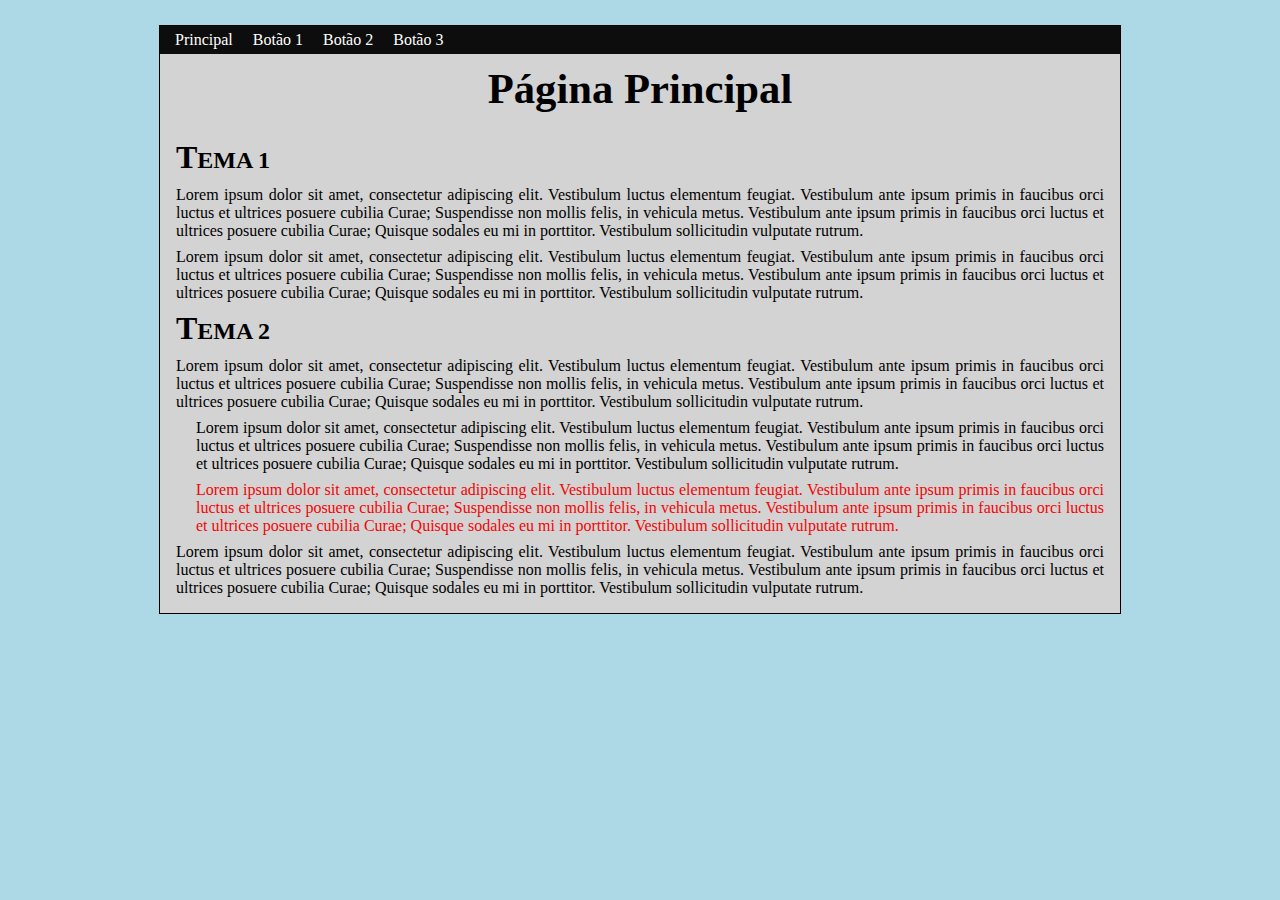
<file: desenvolvimento web I/css-assignment/index.html>
<!DOCTYPE html>
<html>
	<head>
		<link type="text/css" rel="stylesheet" href="css/estilo.css"/>
		<title>Result</title>
    <meta charset="utf-8" />
	</head>
	<body>
		<div id="container">
		  <div id="menu" class="preto">
		    <ul>
		      <li>Principal</li>
          <li>Botão 1</li>
          <li>Botão 2</li>
          <li>Botão 3</li>
		    </ul>
		  </div>
      <div id="header">
        <h1>Página Principal</h1>
      </div>
      <div id="content">
        <h1 class="subtitle">Tema 1</h1>
        <p>
          Lorem ipsum dolor sit amet, consectetur adipiscing elit. Vestibulum luctus elementum feugiat. Vestibulum ante ipsum primis in faucibus orci luctus et ultrices posuere cubilia Curae; Suspendisse non mollis felis, in vehicula metus. Vestibulum ante ipsum primis in faucibus orci luctus et ultrices posuere cubilia Curae; Quisque sodales eu mi in porttitor. Vestibulum sollicitudin vulputate rutrum.
        <p>
          Lorem ipsum dolor sit amet, consectetur adipiscing elit. Vestibulum luctus elementum feugiat. Vestibulum ante ipsum primis in faucibus orci luctus et ultrices posuere cubilia Curae; Suspendisse non mollis felis, in vehicula metus. Vestibulum ante ipsum primis in faucibus orci luctus et ultrices posuere cubilia Curae; Quisque sodales eu mi in porttitor. Vestibulum sollicitudin vulputate rutrum.
        </p>
        <h1 class="subtitle">Tema 2</h1>
        <p>
          Lorem ipsum dolor sit amet, consectetur adipiscing elit. Vestibulum luctus elementum feugiat. Vestibulum ante ipsum primis in faucibus orci luctus et ultrices posuere cubilia Curae; Suspendisse non mollis felis, in vehicula metus. Vestibulum ante ipsum primis in faucibus orci luctus et ultrices posuere cubilia Curae; Quisque sodales eu mi in porttitor. Vestibulum sollicitudin vulputate rutrum.
        </p>
        <div class="recuo">
          <p>
            Lorem ipsum dolor sit amet, consectetur adipiscing elit. Vestibulum luctus elementum feugiat. Vestibulum ante ipsum primis in faucibus orci luctus et ultrices posuere cubilia Curae; Suspendisse non mollis felis, in vehicula metus. Vestibulum ante ipsum primis in faucibus orci luctus et ultrices posuere cubilia Curae; Quisque sodales eu mi in porttitor. Vestibulum sollicitudin vulputate rutrum.
          </p>
          <p class="destaque">
            Lorem ipsum dolor sit amet, consectetur adipiscing elit. Vestibulum luctus elementum feugiat. Vestibulum ante ipsum primis in faucibus orci luctus et ultrices posuere cubilia Curae; Suspendisse non mollis felis, in vehicula metus. Vestibulum ante ipsum primis in faucibus orci luctus et ultrices posuere cubilia Curae; Quisque sodales eu mi in porttitor. Vestibulum sollicitudin vulputate rutrum.
          </p>
        </div>
        <p>
          Lorem ipsum dolor sit amet, consectetur adipiscing elit. Vestibulum luctus elementum feugiat. Vestibulum ante ipsum primis in faucibus orci luctus et ultrices posuere cubilia Curae; Suspendisse non mollis felis, in vehicula metus. Vestibulum ante ipsum primis in faucibus orci luctus et ultrices posuere cubilia Curae; Quisque sodales eu mi in porttitor. Vestibulum sollicitudin vulputate rutrum.
        </p>
      </div>
		</div>
	</body>
</html>
</file>
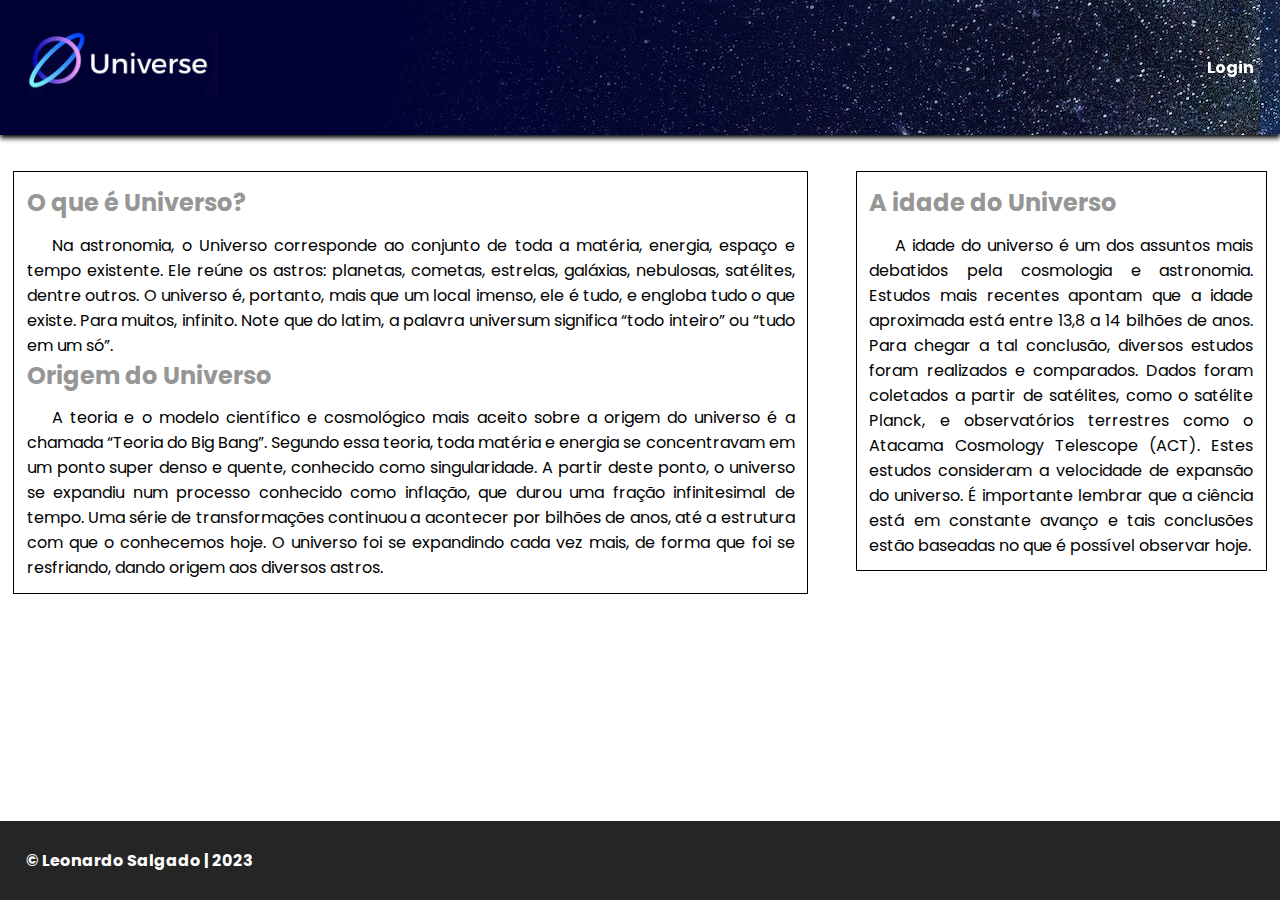
<file: desenvolvimento web I/css-position-assignment/index.html>
<!DOCTYPE html>
<html lang="pt-br">
<head>
    <meta charset="UTF-8">
    <meta name="viewport" content="width=device-width, initial-scale=1.0">
    <title>Site institucional</title>
    <link rel="stylesheet" href="./css/site_institucional.css">
    <link rel="shortcut icon" href="./images/icone.jpg" type="image/jpg">
</head>
<body>
    <header>
        <div class="logo">
            <img src="./images/logo.jpg" alt="Logo">
        </div>
        <a href="./login.html">Login</a>
    </header>
    <main>
        <section class="left">
            <h2>O que é Universo?</h2>
            <p>Na astronomia, o Universo corresponde ao conjunto de toda a matéria, energia, espaço e tempo existente. Ele reúne os astros: planetas, cometas, estrelas, galáxias, nebulosas, satélites, dentre outros. O universo é, portanto, mais que um local imenso, ele é tudo, e engloba tudo o que existe. Para muitos, infinito. Note que do latim, a palavra universum significa “todo inteiro” ou “tudo em um só”.</p>
            <h2>Origem do Universo</h2>
            <p>
                A teoria e o modelo científico e cosmológico mais aceito sobre a origem do universo é a chamada “Teoria do Big Bang”. Segundo essa teoria, toda matéria e energia se concentravam em um ponto super denso e quente, conhecido como singularidade. A partir deste ponto, o universo se expandiu num processo conhecido como inflação, que durou uma fração infinitesimal de tempo. Uma série de transformações continuou a acontecer por bilhões de anos, até a estrutura com que o conhecemos hoje. O universo foi se expandindo cada vez mais, de forma que foi se resfriando, dando origem aos diversos astros.
            </p>
        </section>
        <section class="right">
            <h2>A idade do Universo</h2>
            <p>A idade do universo é um dos assuntos mais debatidos pela cosmologia e astronomia. Estudos mais recentes apontam que a idade aproximada está entre 13,8 a 14 bilhões de anos. Para chegar a tal conclusão, diversos estudos foram realizados e comparados. Dados foram coletados a partir de satélites, como o satélite Planck, e observatórios terrestres como o Atacama Cosmology Telescope (ACT). Estes estudos consideram a velocidade de expansão do universo. É importante lembrar que a ciência está em constante avanço e tais conclusões estão baseadas no que é possível observar hoje.</p>
        </section>
    </main>
    <footer>
        <p>&copy; Leonardo Salgado | 2023</p>
    </footer>
</body>
</html>
</file>
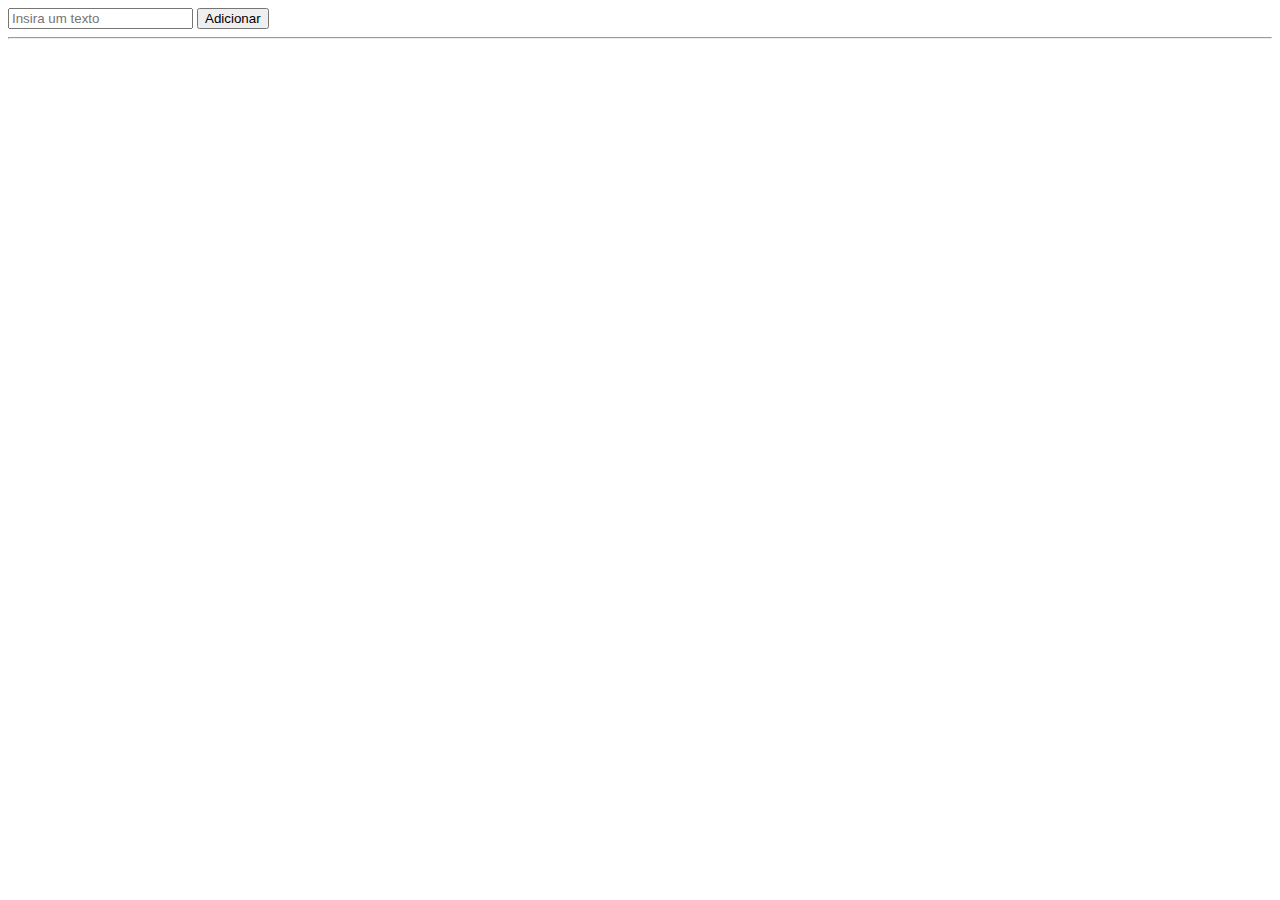
<file: desenvolvimento web I/dom-assignment/index.html>
<!DOCTYPE html>
<html lang="pt-br">
<head>
    <meta charset="UTF-8">
    <meta name="viewport" content="width=device-width, initial-scale=1.0">
    <title>DOM manipulation</title>
    <link rel="shortcut icon" href="https://raw.githubusercontent.com/devicons/devicon/master/icons/javascript/javascript-original.svg" type="image/svg">
</head>
<body>
    <main>
        <input type="text" name="textinho" id="textinho" placeholder="Insira um texto">
        <button id="btn">Adicionar</button>
        <hr>
        <ul id="lista"></ul>
    </main>
    <script src="./js/exercicio.js"></script>
</body>
</html>
</file>
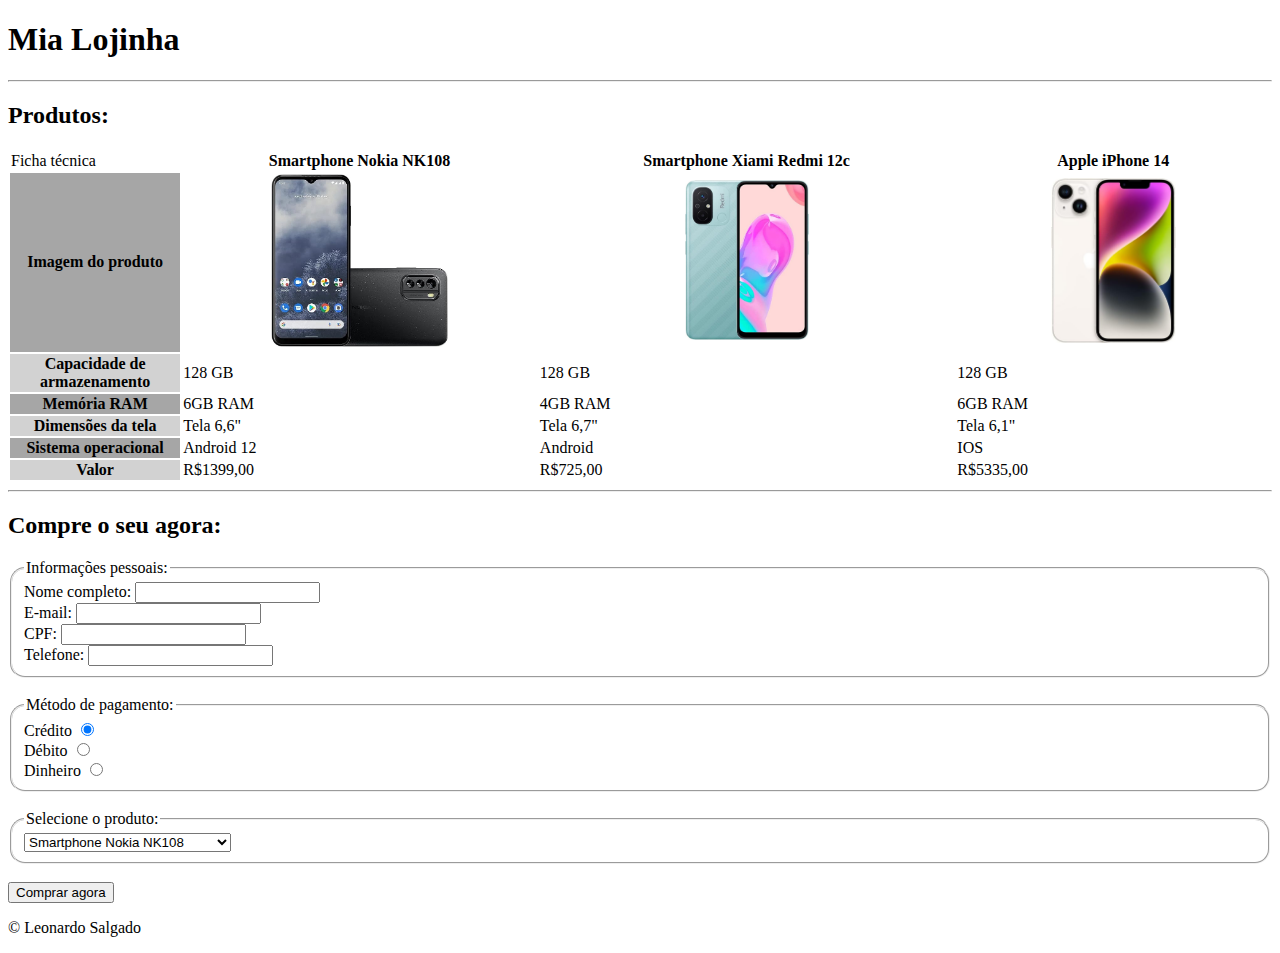
<file: desenvolvimento web I/html-store-assignment/index.html>
<!DOCTYPE html>
<html>
<head>
  <title>Mia Lojinha</title>
  <meta charset="utf-8">
</head>
<body>
  <header>
    <h1>Mia Lojinha</h1>
    <hr>
  </header> 
  <main>
    <h2>Produtos: </h2>
    <table>
      <tr>
        <td>Ficha técnica</td>
        <th>Smartphone Nokia NK108</th>
        <th>Smartphone Xiami Redmi 12c</th>
        <th>Apple iPhone 14</th>
      </tr>
      <tr>
        <th bgcolor="#A6A6A6">Imagem do produto</th>
        <td align="center">
          <img src="./images/nokia.jpg" alt="smartphone Nokia" width="50%" height="auto">
        </td>
        <td align="center">
          <img src="./images/xiaomi.jpg" alt="smartphone Xiaomi" width="30%" height="auto">
        </td>
        <td align="center">
          <img src="./images/iphone.jpg" alt="iphone 14" width="40%" height="auto">
        </td>
      </tr>
      <tr>
        <th bgcolor="#D2D2D2">Capacidade de armazenamento</th>
        <td>128 GB</td>
        <td>128 GB</td>
        <td>128 GB</td>
      </tr>
      <tr>
        <th bgcolor="#A6A6A6">Memória RAM</th>
        <td>6GB RAM</td>
        <td>4GB RAM</td>
        <td>6GB RAM</td>
      </tr>
      <tr>
        <th bgcolor="#D2D2D2">Dimensões da tela</th>
        <td>Tela 6,6"</td>
        <td>Tela 6,7"</td>
        <td>Tela 6,1"</td>
      </tr>
      <tr>
        <th bgcolor="#A6A6A6">Sistema operacional</th>
        <td>Android 12</td>
        <td>Android</td>
        <td>IOS</td>
      </tr>
      <tr>
        <th bgcolor="#D2D2D2">Valor</th>
        <td>R$1399,00</td>
        <td>R$725,00</td>
        <td>R$5335,00</td>
      </tr>
    </table>
    <hr>
    <h2>Compre o seu agora:</h2>
    <form>
      <fieldset style="border-radius: 15px;">
        <legend>Informações pessoais:</legend>
        <label for="nome_completo">Nome completo:</label>
        <input type="text" name="nome_completo"><br>
        <label for="email">E-mail:</label>
        <input type="email" name="email"><br>
        <label for="cpf">CPF:</label>
        <input type="text" name="cpf"><br>
        <label for="telefone">Telefone:</label>
        <input type="text" name="telefone"><br>
      </fieldset><br>
      <fieldset style="border-radius: 15px;">
        <legend>Método de pagamento:</legend>
        <label for="credit">Crédito</label>
        <input type="radio" name="payment" value="credit" checked><br>
        <label for="debit">Débito</label>
        <input type="radio" name="payment" value="debit"><br>
        <label for="cash">Dinheiro</label>
        <input type="radio" name="payment" value="cash"><br>
      </fieldset><br>
      <fieldset style="border-radius: 15px;">
        <legend>Selecione o produto:</legend>
        <select name="cars">
          <option value="nokia">Smartphone Nokia NK108</option>
          <option value="redmi">Smartphone Xiaomi Redmi 12c </option>
          <option value="iphone">Apple Iphone 14</option>
        </select><br>
      </fieldset><br>
      

      <button type="submit" style="cursor: pointer;">Comprar agora</button>
    </form>
  </main>
  <footer>
    <p>&copy; Leonardo Salgado</p>
  </footer>
</body>
</html>
</file>
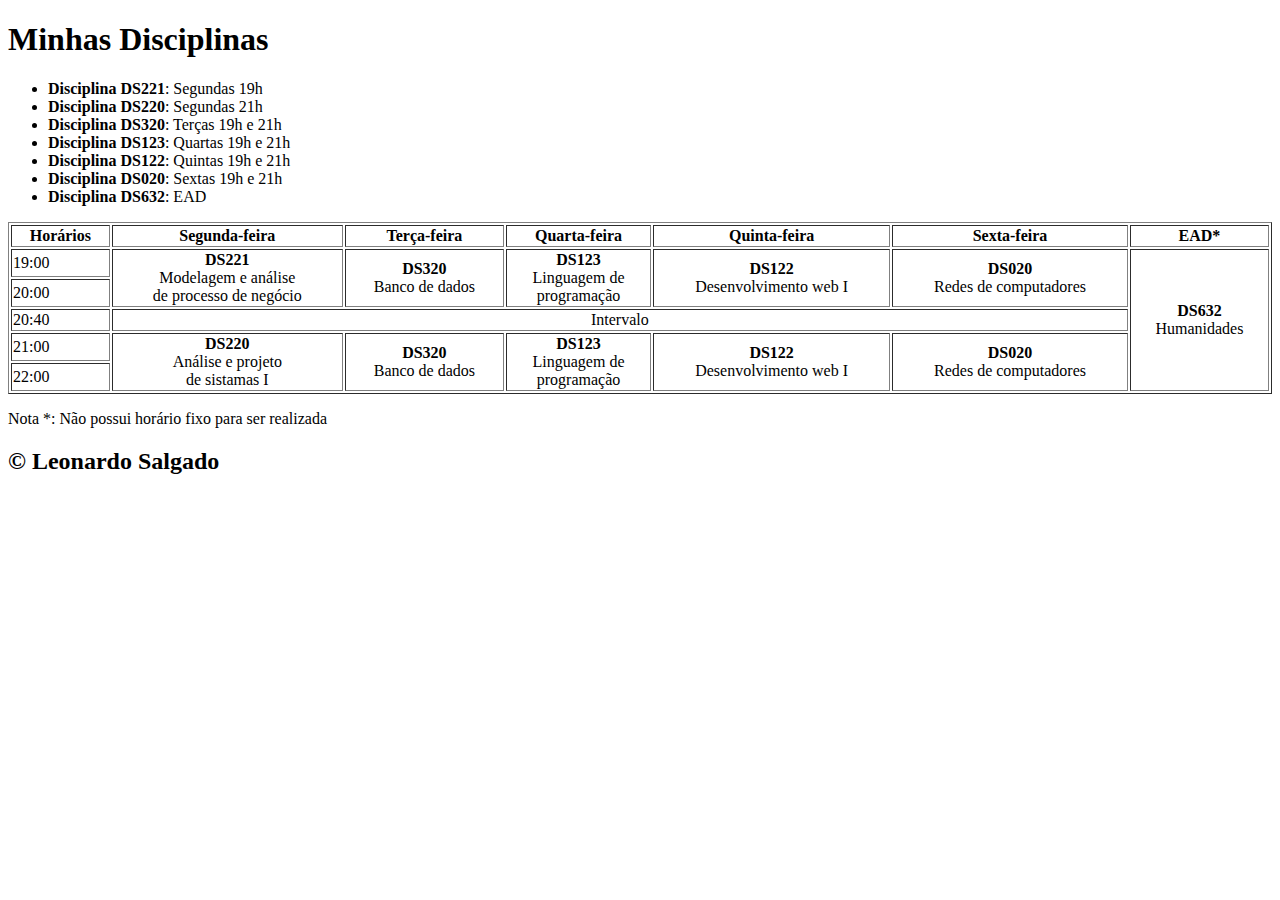
<file: desenvolvimento web I/html-tables-assignment/index.html>
<!DOCTYPE html>
<html>
<head>
<title>Disciplinas do Aluno Leonardo Salgado</title>
</head>
<body>

<h1>Minhas Disciplinas</h1>

<ul>
  <li><strong>Disciplina DS221</strong>: Segundas 19h</li>
  <li><strong>Disciplina DS220</strong>: Segundas 21h</li>
  <li><strong>Disciplina DS320</strong>: Terças 19h e 21h</li>
  <li><strong>Disciplina DS123</strong>: Quartas 19h e 21h</li>
  <li><strong>Disciplina DS122</strong>: Quintas 19h e 21h</li>
  <li><strong>Disciplina DS020</strong>: Sextas 19h e 21h</li>
  <li><strong>Disciplina DS632</strong>: EAD</li>
</ul>

<table style="width:100%" border="1px">
  <tr>
    <th>Horários</th>
    <th>Segunda-feira</th>
    <th>Terça-feira</th>
    <th>Quarta-feira</th>
    <th>Quinta-feira</th>
    <th>Sexta-feira</th>
    <th>EAD*</th>
  </tr>
  <tr>
    <td>19:00</td>
    <td rowspan="2" style="text-align: center;"><b>DS221</b><br>Modelagem e análise<br>de processo de negócio</td>
    <td rowspan="2" style="text-align: center;"><b>DS320</b><br>Banco de dados</td>
    <td rowspan="2" style="text-align: center;"><b>DS123</b><br>Linguagem de <br>programação</td>
    <td rowspan="2" style="text-align: center;"><b>DS122</b><br>Desenvolvimento web I</td>
    <td rowspan="2" style="text-align: center;"><b>DS020</b><br>Redes de computadores</td>
    <td rowspan="5" style="text-align: center;"><b>DS632</b><br>Humanidades</td>
  </tr>
  <tr>
    <td>20:00</td>
  </tr>
  <tr>
    <td>20:40</td>
    <td colspan="5" style="text-align: center;">Intervalo</td>
  </tr>
  <tr>
    <td>21:00</td>
    <td rowspan="2" style="text-align: center;"><b>DS220</b><br>Análise e projeto <br>de sistamas I</td>
    <td rowspan="2" style="text-align: center;"><b>DS320</b><br>Banco de dados</td>
    <td rowspan="2" style="text-align: center;"><b>DS123</b><br>Linguagem de <br>programação</td>
    <td rowspan="2" style="text-align: center;"><b>DS122</b><br>Desenvolvimento web I</td>
    <td rowspan="2" style="text-align: center;"><b>DS020</b><br>Redes de computadores</td>
  </tr>
  <tr>
    <td>22:00</td>
  </tr>
</table>
<p>Nota *: Não possui horário fixo para ser realizada</p>
<h2>&copy; Leonardo Salgado</h2>
</body>
</html>
</file>
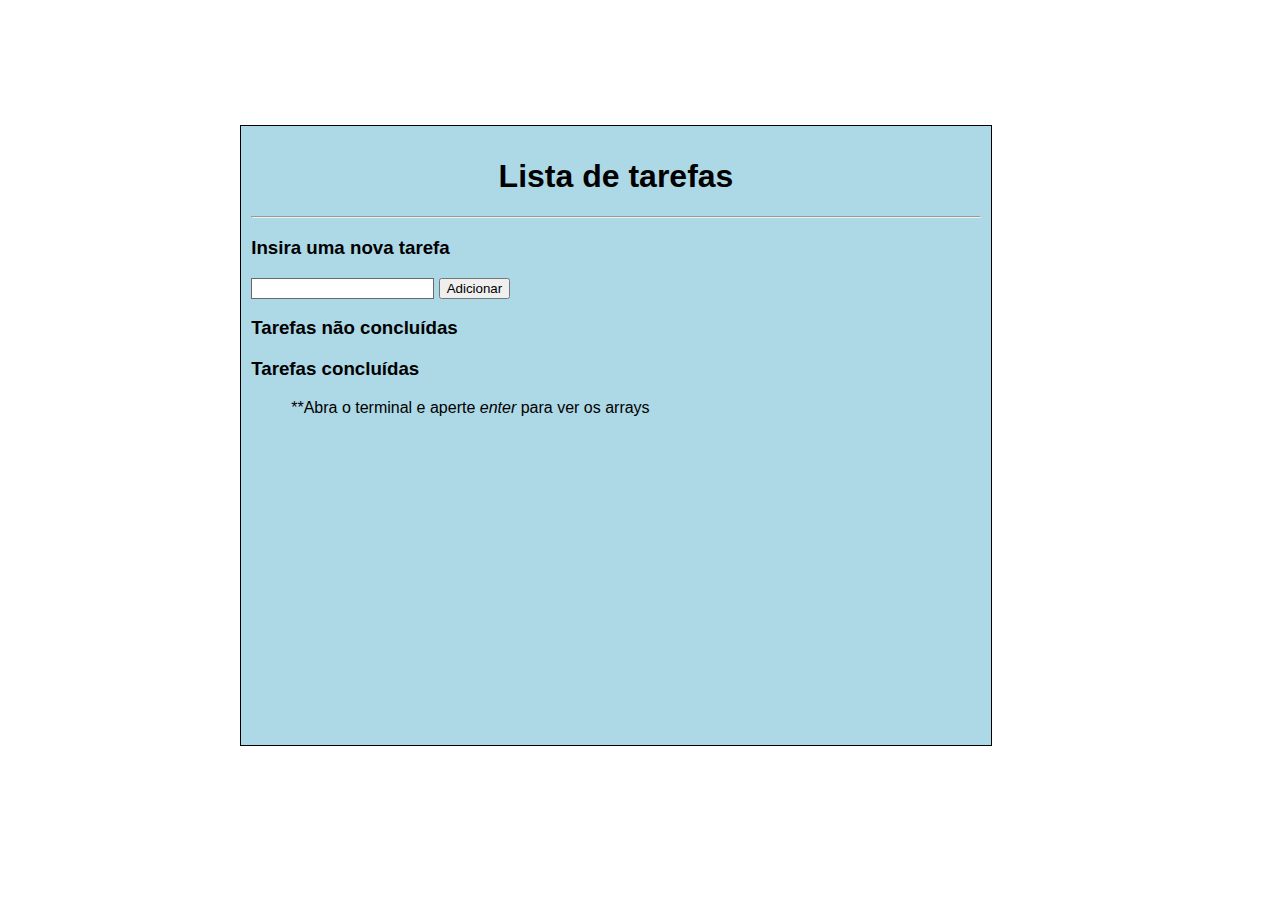
<file: desenvolvimento web I/jquery-assignment/index.html>
<!DOCTYPE html>
<html lang="pt-br">
<head>
    <meta charset="UTF-8">
    <meta name="viewport" content="width=device-width, initial-scale=1.0">
    <title>Jquery assignment</title>
    <link rel="stylesheet" href="style.css">
    <link rel="shortcut icon" href="https://w7.pngwing.com/pngs/720/46/png-transparent-jquery-plain-wordmark-logo-icon-thumbnail.png" type="image/png">
</head>
<body>
    <main>
        <h1>Lista de tarefas</h1>
        <hr>
        <h3>Insira uma nova tarefa</h3>
        <div>
            <input type="text" name="task" id="task">
            <input type="submit" value="Adicionar" id="add">
        </div>
        <h3>Tarefas não concluídas</h3>
        <ul id="notCompleted"></ul>
        <h3>Tarefas concluídas</h3>
        <ul id="completed"></ul>
        <blockquote>**Abra o terminal e aperte <i>enter</i> para ver os arrays</blockquote>
    </main>
    <script src="https://ajax.googleapis.com/ajax/libs/jquery/3.1.1/jquery.min.js"></script>
    <script src="script.js"></script>
</body>
</html>
</file>
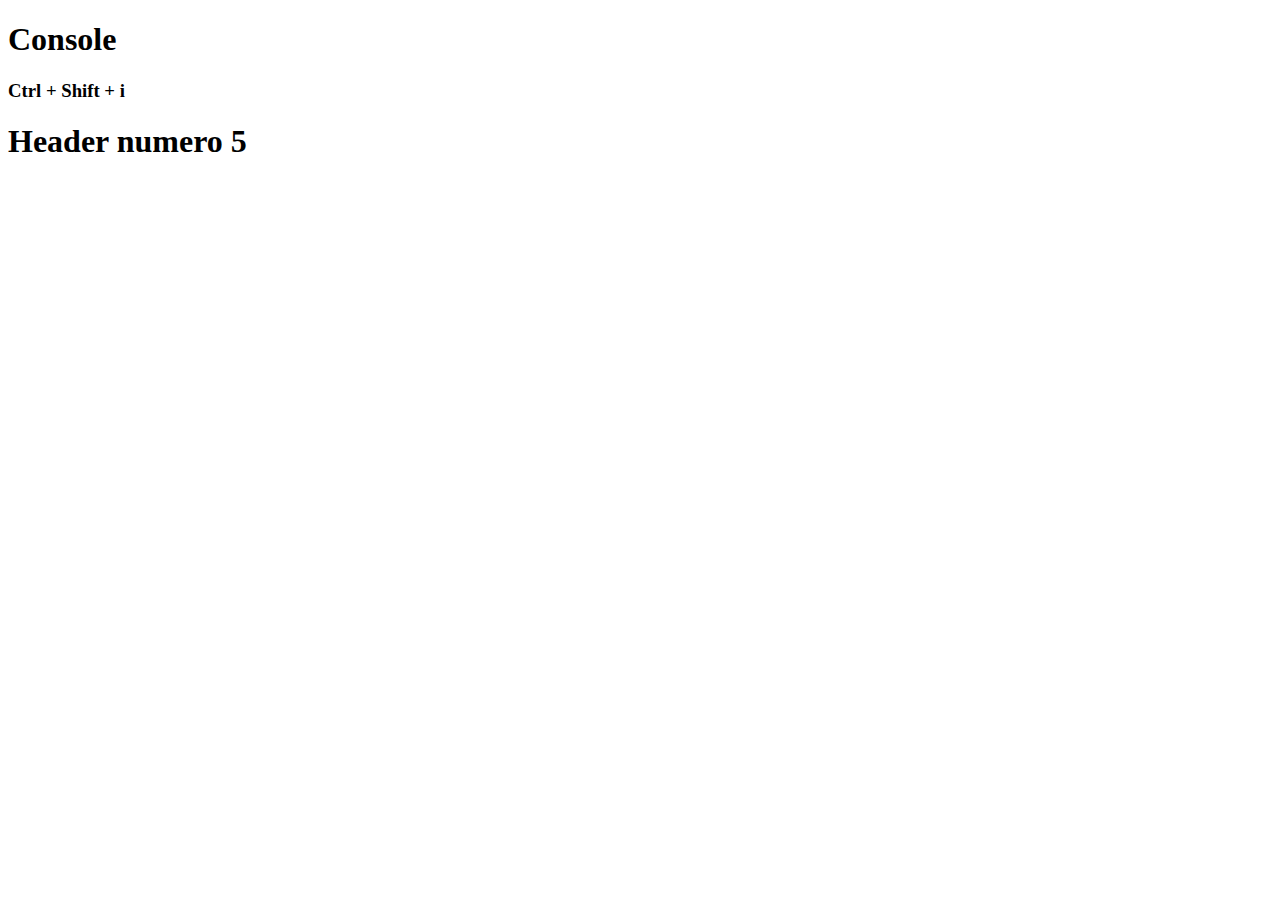
<file: desenvolvimento web I/js-assignment-2/index.html>
<!DOCTYPE html>
<html lang="pt">
    <head>
        <meta charset="UTF-8">
        <title>Uma página para usar o console</title>
        <script src="seguranca.js"></script>
        <script src="extensao.js"></script>
        <script src="dropDatabase.js"></script>
    </head>

    <body>
        <h1>Console</h1>
        <h3>Ctrl + Shift + i</h3>
        
        <script src="aleatorio.js"></script>
    </body>
</html>
</file>
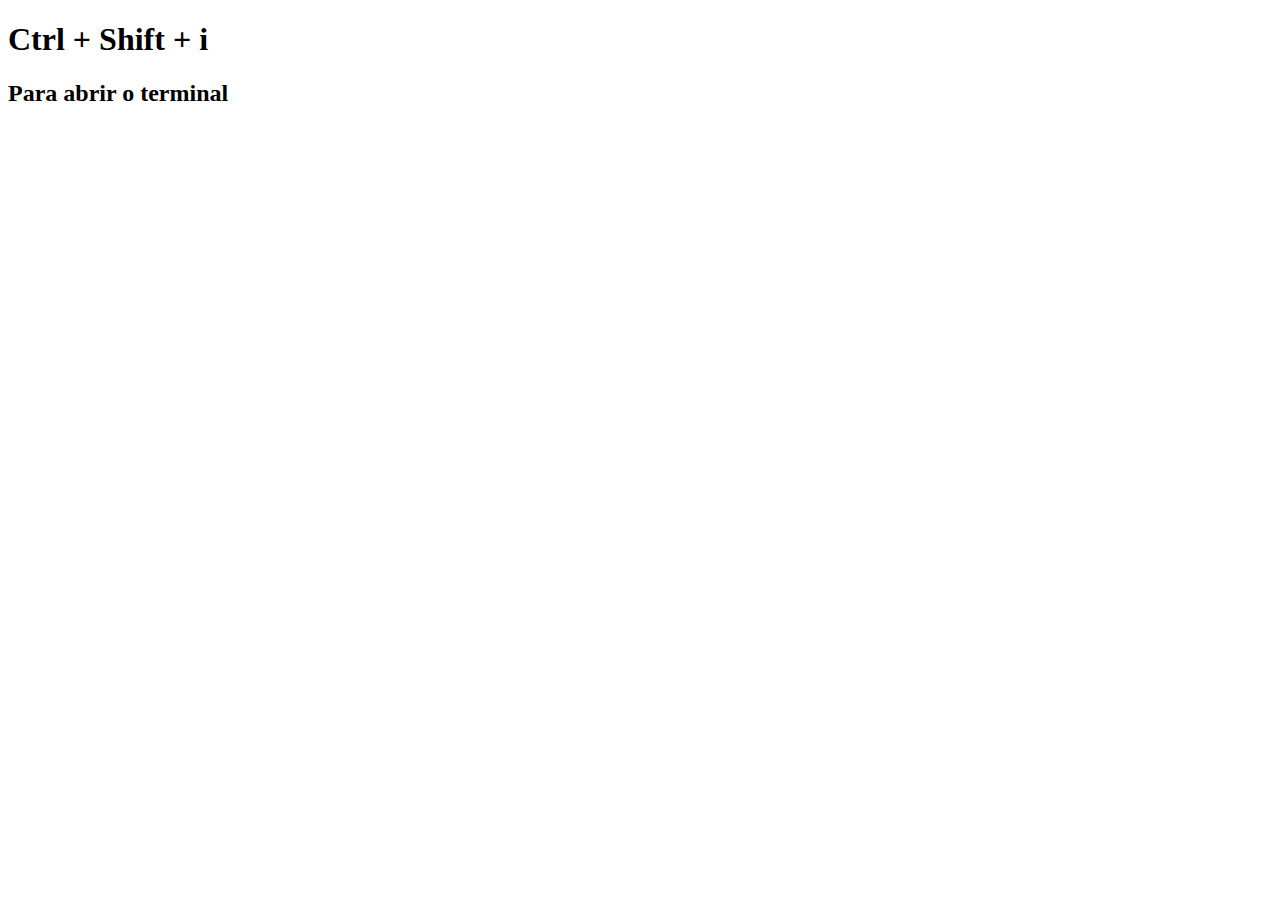
<file: desenvolvimento web I/js-assignment/index.html>
<!DOCTYPE html>
<html>
<head>
  <script src="js/ex1.js"></script>
  <script src="js/ex2.js"></script>
  <script src="js/ex3.js"></script>
  <script src="js/ex4.js"></script>
  <script src="js/ex5.js"></script>
  <script src="js/ex6.js"></script>
  <title>Exercícios Iniciais Javascript</title>
  <link rel="shortcut icon" href="https://raw.githubusercontent.com/devicons/devicon/master/icons/javascript/javascript-original.svg" type="image/svg">
</head>

<body>
  <h1>Ctrl + Shift + i</h1>
  <h2>Para abrir o terminal</h2>
</body>
</html>
</file>
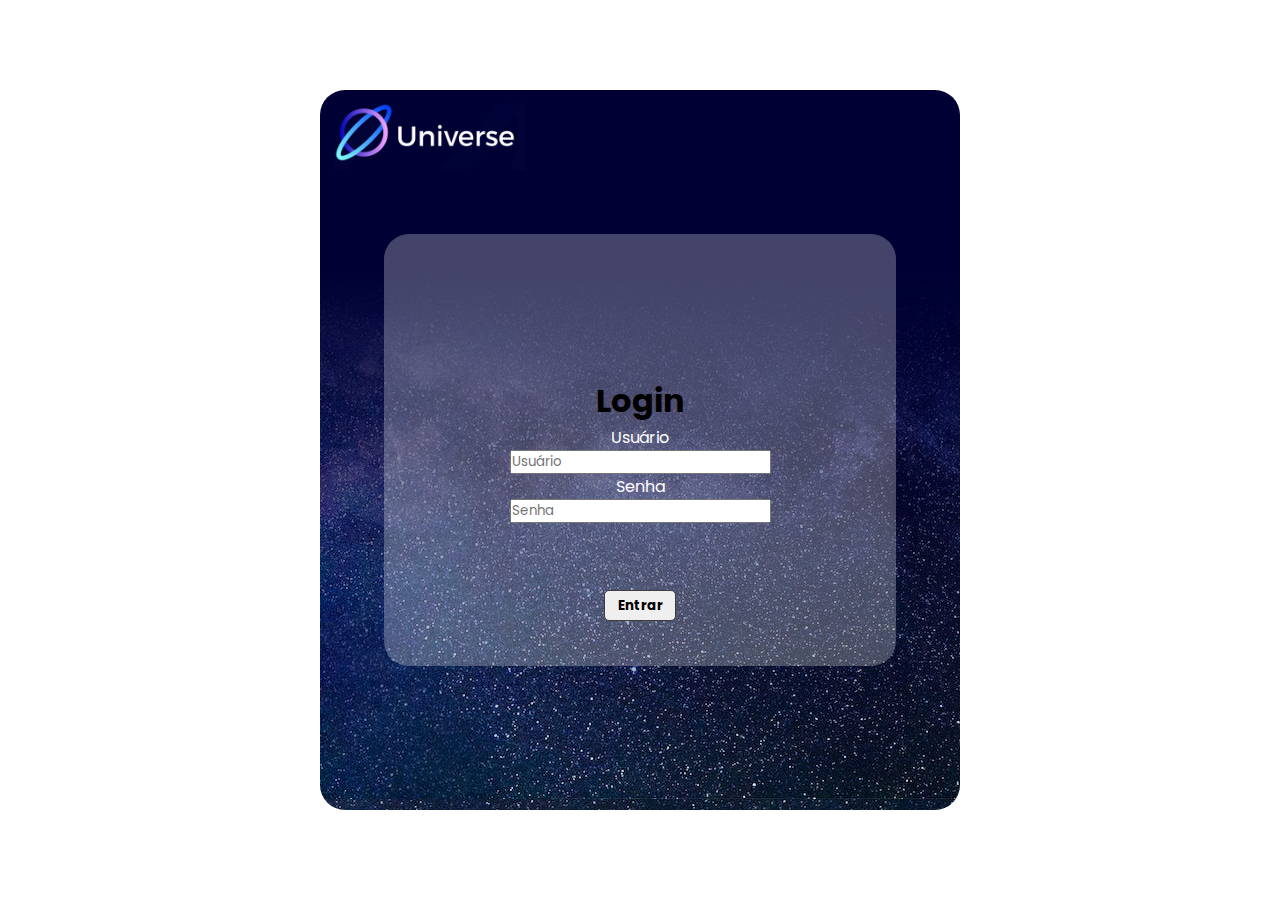
<file: desenvolvimento web I/css-position-assignment/login.html>
<!DOCTYPE html>
<html lang="pt-br">
<head>
    <meta charset="UTF-8">
    <meta name="viewport" content="width=device-width, initial-scale=1.0">
    <title>Login</title>
    <link rel="stylesheet" href="./css/login.css">
    <link rel="shortcut icon" href="./images/icone.jpg" type="image/jpg">
</head>
<body>
    <main>
        <div class="container">
            <div class="logo">
                <img src="./images/logo.jpg" alt="Logo">
            </div>
            <form action="" method="POST">
                <h1>Login</h1>
                <label for="usuario">Usuário</label>
                <input type="text" name="usuario" placeholder="Usuário" required>
                <label for="senha">Senha</label>
                <input type="password" name="senha" placeholder="Senha" required>
                <button type="submit">Entrar</button>
            </form>
        </div>
    </main>
</body>
</html>
</file>
<file: desenvolvimento web I/css-assignment/css/estilo.css>
*{
    margin: 0;
    padding: 0;
}

body{
    display: flex;
    justify-content: center;
    background-color: #ADD8E6;
}

#container{
    width: 75%;
    background-color: #D3D3D3;
    border: 1px solid #000000;
    margin-top: 25px;
    margin-bottom: 5px;
}

#container p {
    text-align: justify;
    margin: 8px;
}

#menu{
    background-color: #0D0D0D;
    color: #FFFFFF;
}

#menu ul{
    list-style: none;
    display: flex;
    justify-content: flex-start;
    padding: 5px;
}

#menu ul li{
    margin: 0 10px;
    cursor: pointer;
}

#header h1{
    text-align: center;
    font-size: 32pt;
    padding: 10px;
}

#content{
    padding: 8px;
}

.subtitle{
    margin: 8px;
    margin-bottom: 10px;
    text-transform: uppercase;
    font-size: 18pt;
}

.subtitle::first-letter{
    font-size: 24pt;
}

.recuo{
    margin-left: 20px;
}

.destaque{
    color: #F20505;
}
</file>
<file: desenvolvimento web I/css-position-assignment/css/site_institucional.css>
@import url('https://fonts.googleapis.com/css2?family=Poppins:ital,wght@0,100;0,200;0,700;1,200;1,500&display=swap');

*{
    margin: 0;
    padding: 0;
    font-family: 'Poppins', sans-serif;
}

header{
    position: fixed;
    display: flex;
    align-items: center;
    justify-content: space-between;
    width: 100%;
    height: 15vh;
    background: linear-gradient(to right,#000034 25%, transparent 100%), url('../images/universo.jpeg');
    box-shadow: 0px 3px 5px #000;
}

header a{
    font-weight: bold;
    margin: 0 2vw;
    color: #fff;
    text-decoration: none;
    transition: ease-in-out 0.8s;
}

header a:hover{
    color: #79F2F2;
    filter: drop-shadow(0px 0px 5px #fff);
}

.logo img{
    width: 15vw;
    height: auto;
    margin: 0 2vw;
}

main{
    position: relative;
    top: 15vh;
    width: 100%;
}

.left{
    float: left;
    width: 60%;
    padding: 1vw;
    margin: 4vh 1vw;
    border: 1px solid black;
}

.right{
    float: right;
    width: 30%;
    padding: 1vw;
    margin: 4vh 1vw;
    border: 1px solid black;
}

.left h2, .right h2{
    color: #969696;
    margin-bottom: 1vw;
}

.left p, .right p{
    text-align: justify;
    text-indent: 2vw;
}

footer{
    position: absolute;
    bottom: 0;
    width: 100%;
    height: auto;
    padding: 3vh 0;
    background-color: #252525;
}

footer p{
    color: #fff;
    font-weight: bold;
    margin: 0 2vw;
}
</file>
<file: desenvolvimento web I/jquery-assignment/style.css>
*{
    font-family: Arial, Helvetica, sans-serif;
}

body{
    height: 95vh;
    width: 95vw;
    display: flex;
    justify-content: center;
    align-items: center;
}

main{
    border: 1px solid black;
    width: 60%;
    height: 70%;
    padding: 10px;
    overflow-y: scroll;
    background-color: #ADD8E6;

}

h1{
    text-align: center;
}

#task{
    border: 1px solid #696969;
    outline: none;
    padding: 2px;
}

#notCompleted li, #add{
    cursor: pointer;
}
</file>
<file: desenvolvimento web I/css-position-assignment/css/login.css>
@import url('https://fonts.googleapis.com/css2?family=Poppins:ital,wght@0,100;0,200;0,700;1,200;1,500&display=swap');

*{
    margin: 0;
    padding: 0;
    font-family: 'Poppins', sans-serif;
}

main{
    display: flex;
    align-items: center;
    justify-content: center;
    width: 100%;
    height: 100%;
    padding: 10vh 0;
}

.container{
    position: relative;
    display: flex;
    align-items: center;
    justify-content: center;
    width: 50vw;
    height: 80vh;
    border-radius: 25px;
    background: linear-gradient(to bottom,#000034 25%, transparent 100%), url('../images/universo.jpeg');
}

.logo{
    position: absolute;
    top: 0;
    left: 0;
}

.logo img{
    width: 15vw;
    height: auto;
    margin: 1vw;
}

form{
    display: flex;
    position: relative;
    flex-direction: column;
    align-items: center;
    justify-content: center;
    border-radius: 25px;
    width: 80%;
    height: 60%;
    background-color: #ffffff44;
}

label{
    color: #fff;
}

button{
    position: absolute;
    bottom: 5vh;
    padding: 0.5vh 1vw;
    font-weight: 700;
    border-radius: 5px;
    outline: none;
    border: 1px solid #3d3d3d;
}

button:hover{
    background-color: #fff;
    color: #000;
    cursor: pointer;
}
</file>
